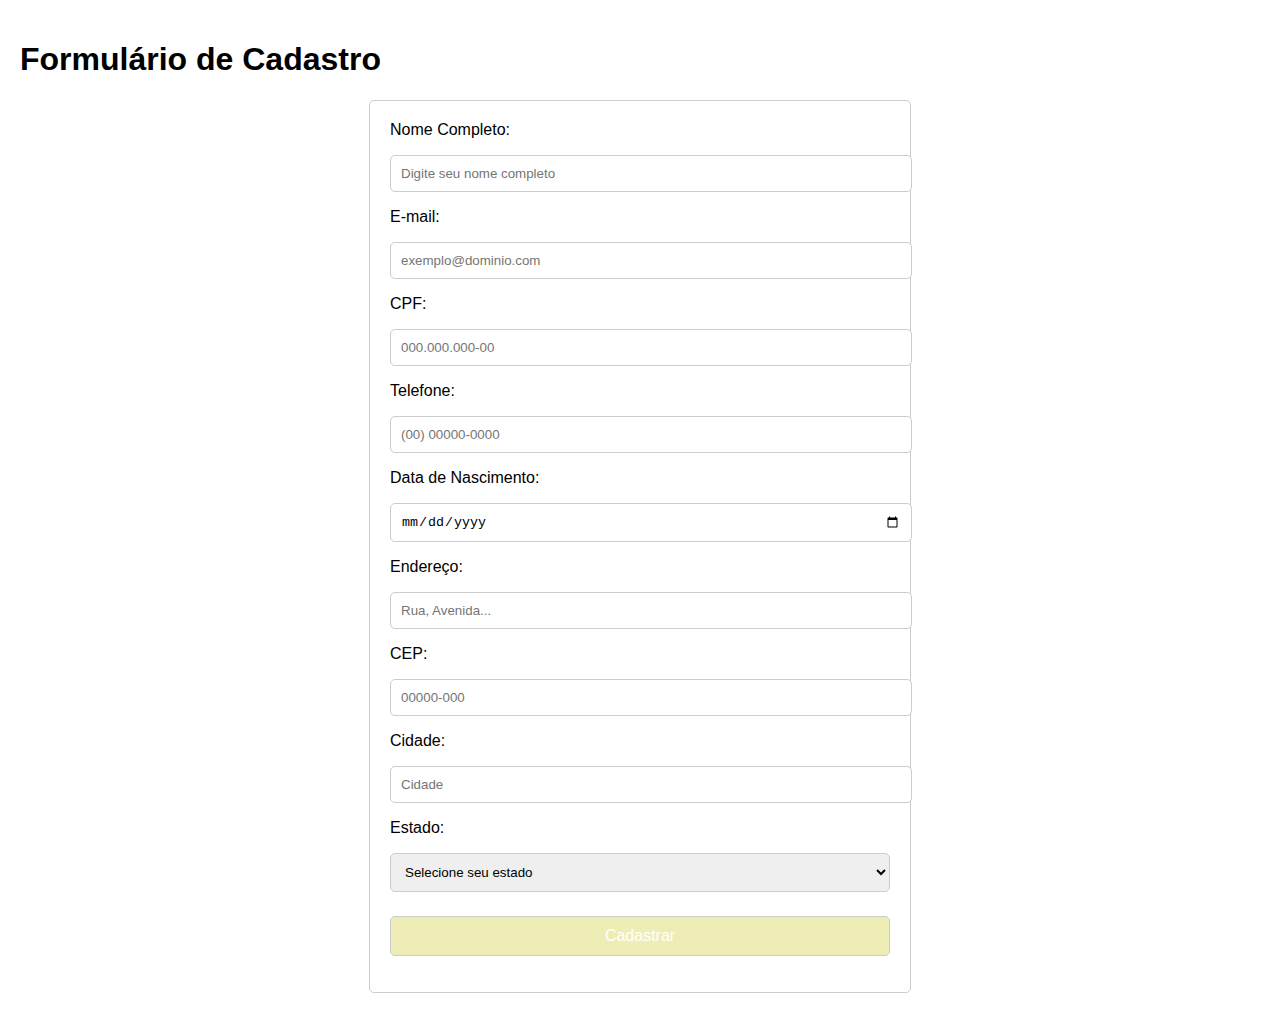
<file: IndexFormularioComplexo.html>
<!DOCTYPE html>
<html lang="pt-BR">
<head>
    <meta charset="UTF-8">
    <meta name="viewport" content="width=device-width, initial-scale=1.0">
        <title>Formulário de Cadastro</title>
    <link rel="stylesheet" href="stylesFormularioComplexo.css">
</head>
<body>

    <h1>Formulário de Cadastro</h1>

    <form action="#" method="POST" id="formCadastro">
        <!-- Nome Completo -->
        <label for="nome">Nome Completo:</label>
        <input type="text" id="nome" name="nome" required placeholder="Digite seu nome completo" pattern="[A-Za-zÀ-ÿ\s]+" title="Nome só pode conter letras e espaços" />

        <!-- E-mail -->
        <label for="email">E-mail:</label>
        <input type="email" id="email" name="email" required placeholder="exemplo@dominio.com" />

        <!-- CPF -->
        <label for="cpf">CPF:</label>
        <input type="text" id="cpf" name="cpf" required placeholder="000.000.000-00" maxlength="14" oninput="mascaraCPF(this)" pattern="\d{3}\.\d{3}\.\d{3}-\d{2}" title="CPF no formato 000.000.000-00" />

        <!-- Telefone -->
        <label for="telefone">Telefone:</label>
        <input type="text" id="telefone" name="telefone" required placeholder="(00) 00000-0000" maxlength="15" oninput="mascaraTelefone(this)" pattern="\(\d{2}\)\s\d{5}-\d{4}" title="Telefone no formato (00) 00000-0000" />

        <!-- Data de Nascimento -->
        <label for="dataNascimento">Data de Nascimento:</label>
        <input type="date" id="dataNascimento" name="dataNascimento" required />

        <!-- Endereço -->
        <label for="endereco">Endereço:</label>
        <input type="text" id="endereco" name="endereco" required placeholder="Rua, Avenida..." />

        <!-- CEP -->
        <label for="cep">CEP:</label>
        <input type="text" id="cep" name="cep" required placeholder="00000-000" maxlength="10" oninput="mascaraCEP(this)" pattern="\d{5}-\d{3}" title="CEP no formato 00000-000" />

        <!-- Cidade -->
        <label for="cidade">Cidade:</label>
        <input type="text" id="cidade" name="cidade" required placeholder="Cidade" />

        <!-- Estado -->
        <label for="estado">Estado:</label>
        <select id="estado" name="estado" required>
            <option value="" disabled selected>Selecione seu estado</option>
            <option value="SP">São Paulo</option>
            <option value="RJ">Rio de Janeiro</option>
            <option value="MG">Minas Gerais</option>
            <option value="RS">Rio Grande do Sul</option>
            <option value="BA">Bahia</option>
            
        </select>

        <button type="submit">Cadastrar</button>
    </form>

    <script>
        // Máscara CPF
        function mascaraCPF(campo) {
            var cpf = campo.value.replace(/\D/g, "");
            cpf = cpf.replace(/(\d{3})(\d{3})(\d{3})(\d{2})/, "$1.$2.$3-$4");
            campo.value = cpf;
        }

        // Máscara Telefone
        function mascaraTelefone(campo) {
            var telefone = campo.value.replace(/\D/g, "");
            telefone = telefone.replace(/(\d{2})(\d{5})(\d{4})/, "($1) $2-$3");
            campo.value = telefone;
        }

        // Máscara CEP
        function mascaraCEP(campo) {
            var cep = campo.value.replace(/\D/g, "");
            cep = cep.replace(/(\d{5})(\d{3})/, "$1-$2");
            campo.value = cep;
        }
    </script>

</body>
</html>
</file>
<file: stylesFormularioComplexo.css>
body {
    font-family: Arial, sans-serif;
    margin: 0;
    padding: 20px;
}

form {
    max-width: 500px;
    margin: 0 auto;
    padding: 20px;
    border: 1px solid #ccc;
    border-radius: 5px;
}

label {
    display: block;
    margin-bottom: 8px;
}

input, select, button {
    width: 100%;
    padding: 10px;
    margin: 8px 0 16px;
    border-radius: 5px;
    border: 1px solid #ccc;
}

button {
    background-color: #ebe9a6d3;
    color: white;
    font-size: 16px;
    cursor: pointer;
}

button:hover {
    background-color: #ebe9a6d3;
}
</file>
